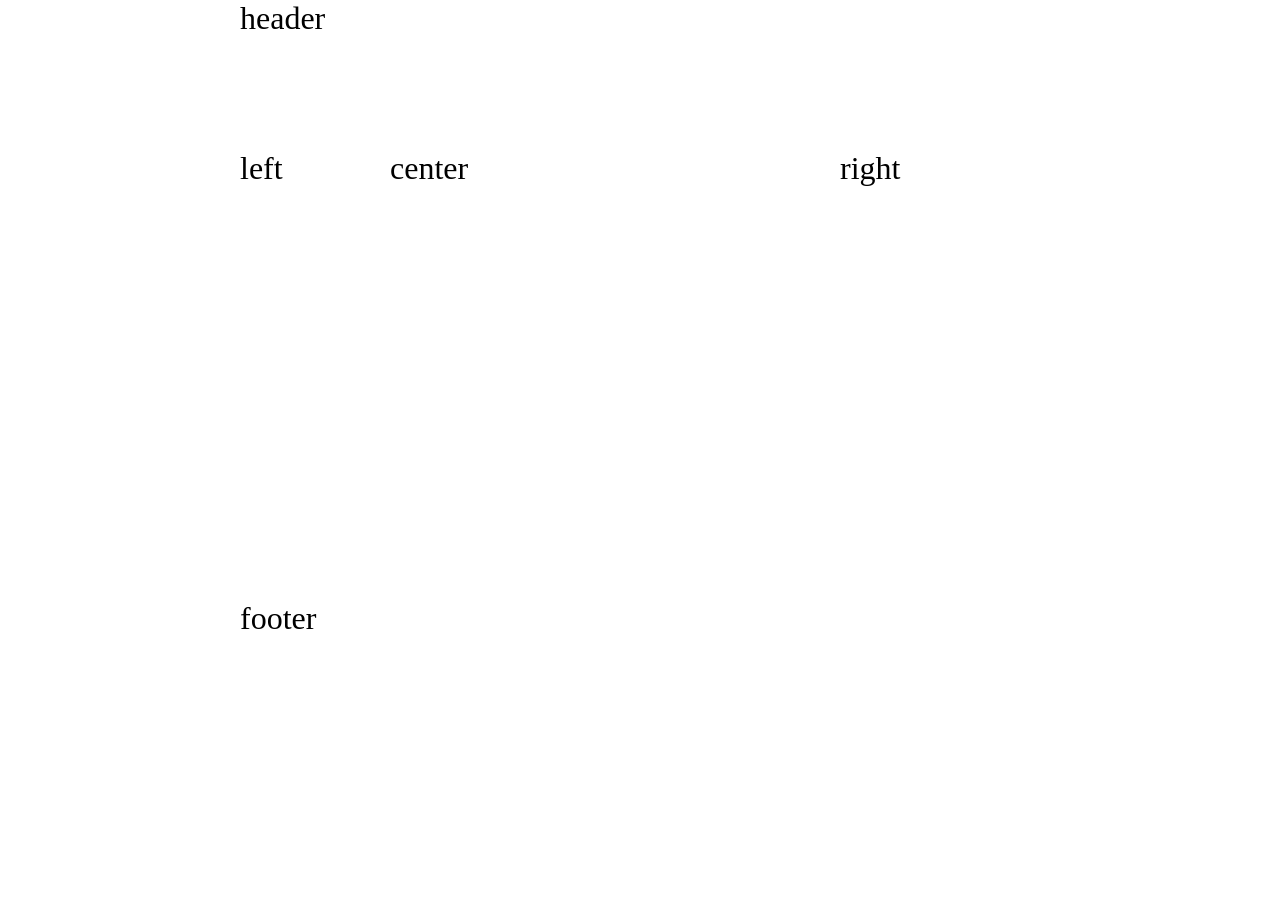
<file: page2/index.html>
<!DOCTYPE html>
<html lang="ja">

<head>
    <meta charset="UTF-8" />
    <title>Document</title>
    <link rel="stylesheet" href="style.css" />
</head>

<body>
    <header>header</header>
    <div>
        <nav>left</nav>
        <main>center</main>
        <aside>right</aside>
    </div>
    <footer>footer</footer>
</body>

</html>
</file>
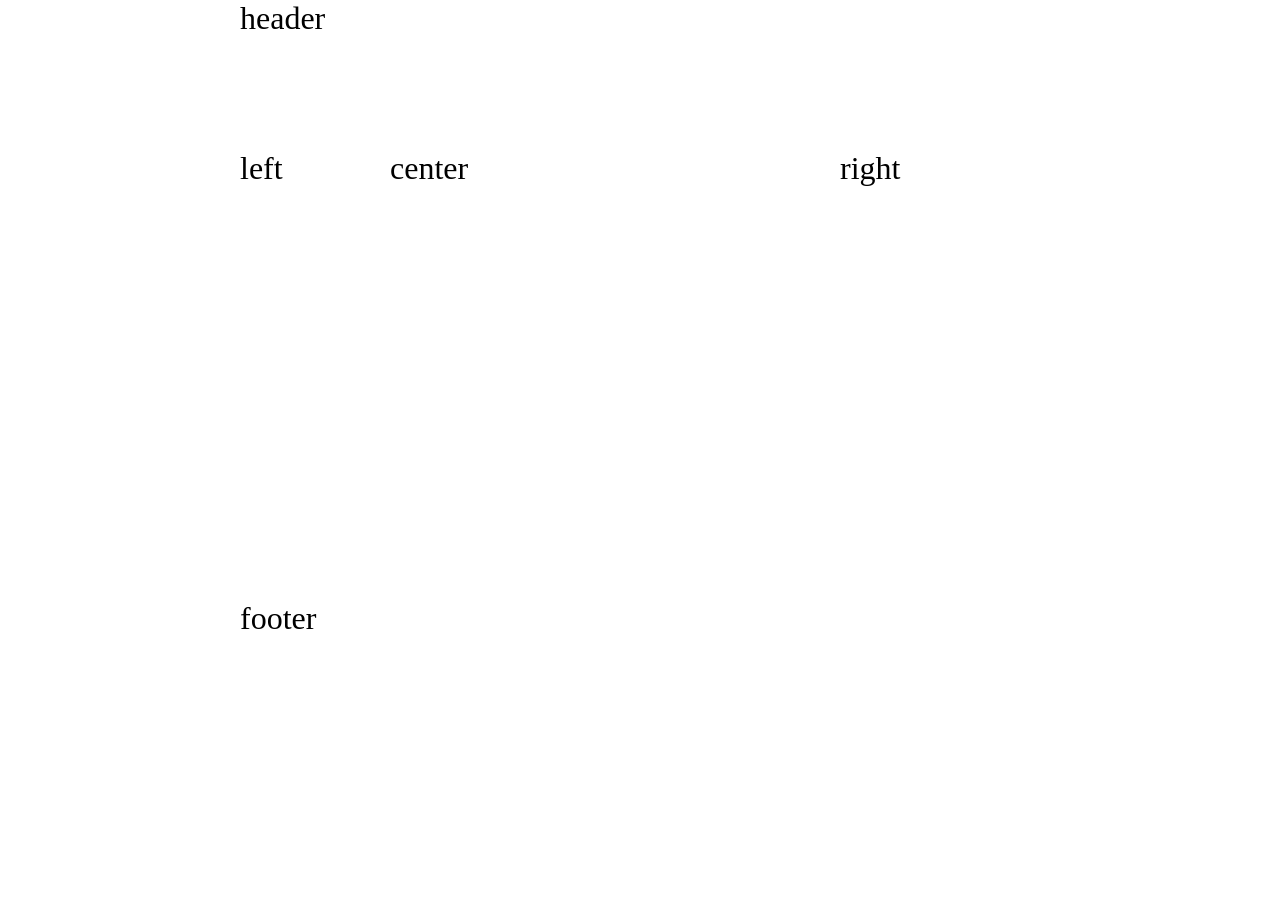
<file: page3/index.html>
<!DOCTYPE html>
<html lang="ja">

<head>
    <meta charset="UTF-8" />
    <title>Document</title>
    <link rel="stylesheet" href="style.css" />
</head>

<body>
    <header>header</header>
    <nav>left</nav>
    <main>center</main>
    <aside>right</aside>
    <footer>footer</footer>
</body>

</html>
</file>
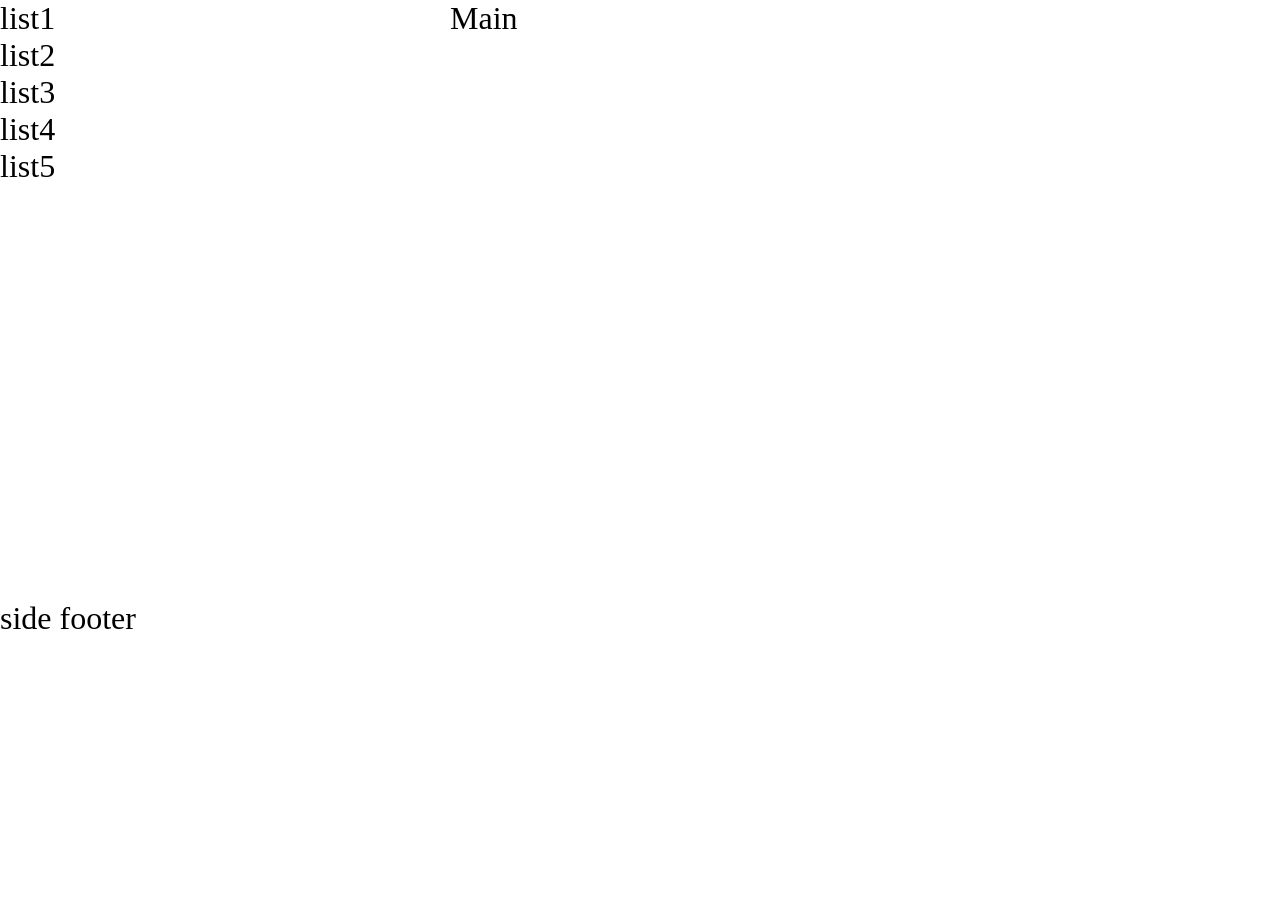
<file: page4/index.html>
<!DOCTYPE html>
<html lang="ja">

<head>
    <meta charset="UTF-8" />
    <title>Document</title>
    <link rel="stylesheet" href="style.css" />
</head>

<body>
    <aside>
        <nav>
            <ul>
                <li>list1</li>
                <li>list2</li>
                <li>list3</li>
                <li>list4</li>
                <li>list5</li>
            </ul>
        </nav>
        <div>
            side footer
        </div>
    </aside>
    <main>
        Main
    </main>
</body>

</html>
</file>
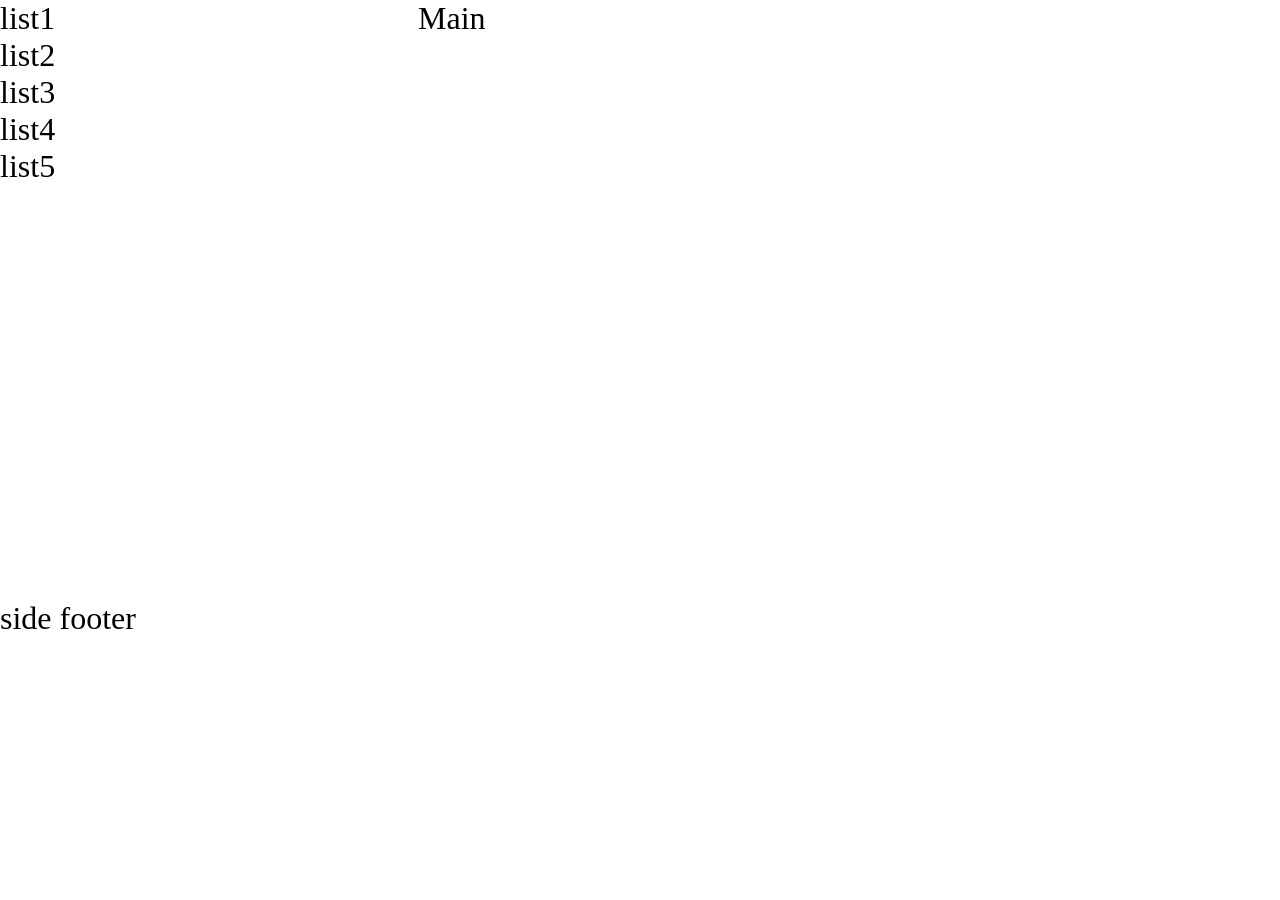
<file: page5/index.html>
<!DOCTYPE html>
<html lang="ja">

<head>
    <meta charset="UTF-8" />
    <title>Document</title>
    <link rel="stylesheet" href="style.css" />
</head>

<body>
    <!-- 🍔 -->
    <input id="menu" type="checkbox" />
    <label for="menu" class="open">🍔</label>
    <label for="menu" class="back"></label>
    <!-- 🍔 -->

    <aside>
        <!-- 🍔 -->
        <label for="menu" class="close">×</label>
        <!-- 🍔 -->

        <nav>
            <ul>
                <li>list1</li>
                <li>list2</li>
                <li>list3</li>
                <li>list4</li>
                <li>list5</li>
            </ul>
        </nav>
        <div>
            side footer
        </div>
    </aside>

    <main>
        Main
    </main>
</body>

</html>
</file>
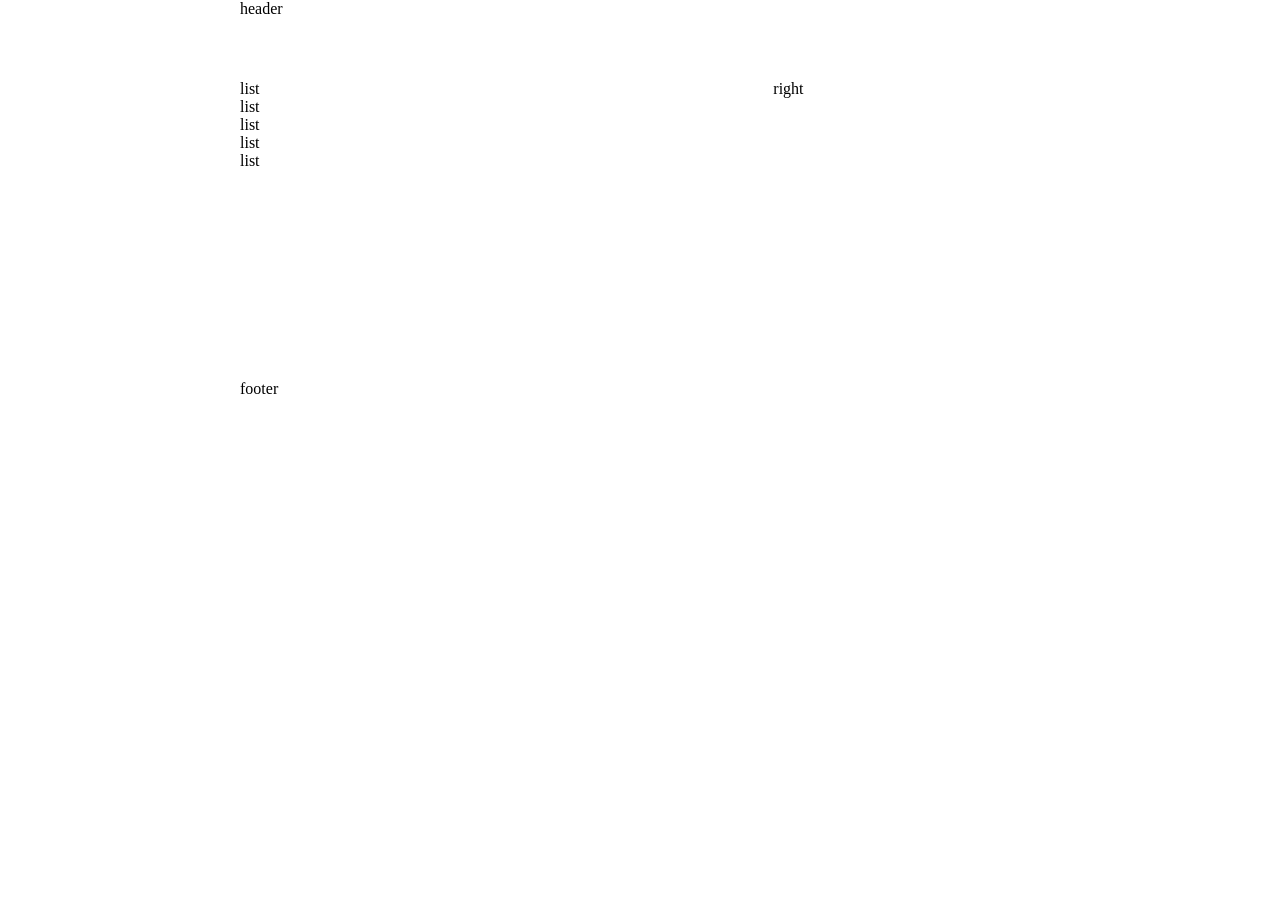
<file: page6/index.html>
<!DOCTYPE html>
<html lang="ja">

<head>
    <meta charset="UTF-8" />
    <title>Document</title>
    <link rel="stylesheet" href="style.css" />
</head>

<body>
    <div class="container">
        <header>header</header>
        <main>
            <div class="left">
                <ul>
                    <li>list</li>
                    <li>list</li>
                    <li>list</li>
                    <li>list</li>
                    <li>list</li>
                </ul>
            </div>
            <div class="right">right</div>
        </main>
        <footer>footer</footer>
    </div>
</body>

</html>
</file>
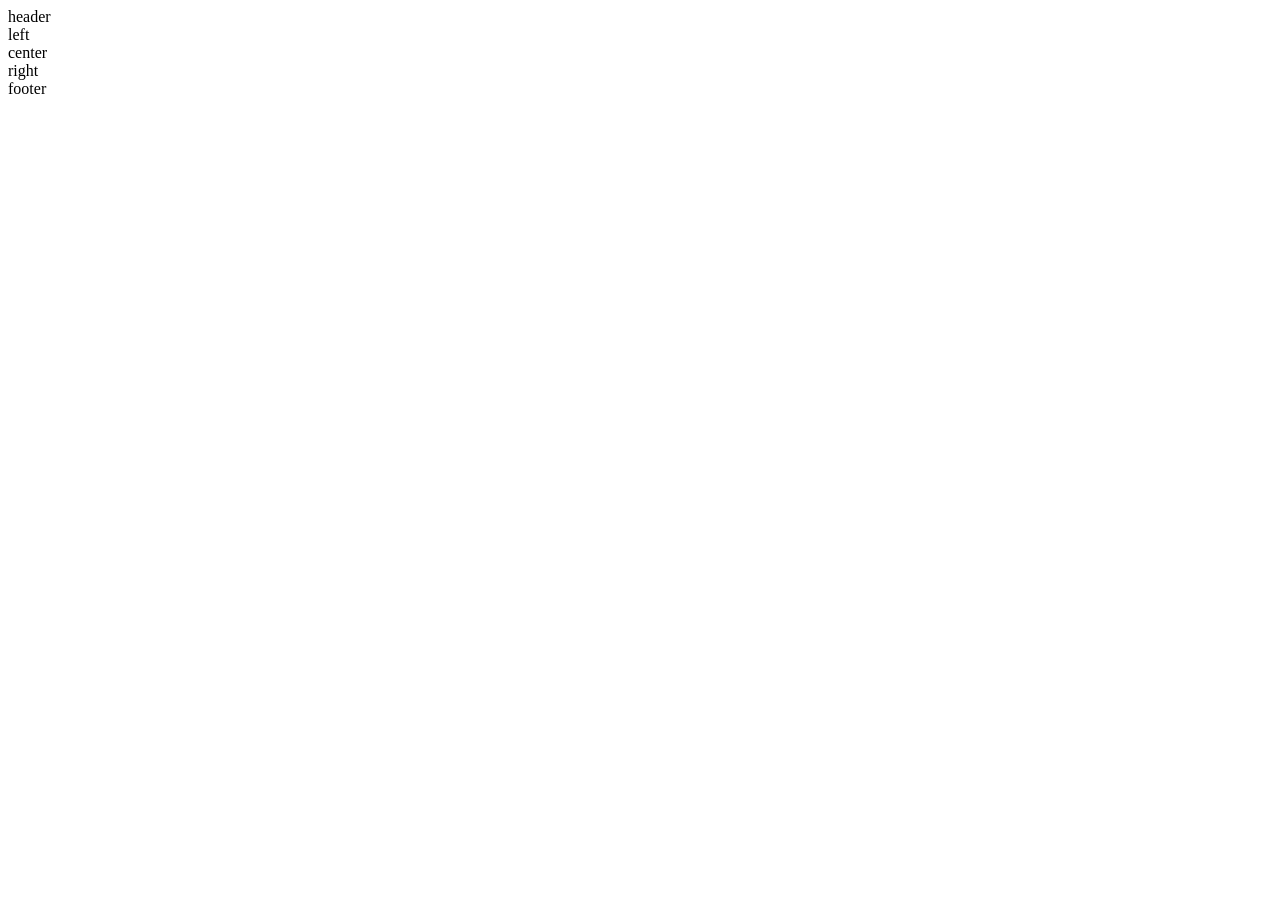
<file: website/index.html>
<!DOCTYPE html>
<html lang="ja">

<head>
    <meta charset="UTF-8" />
    <title>Document</title>
</head>

<body>
    <header>header</header>
    <nav>left</nav>
    <main>center</main>
    <aside>right</aside>
    <footer>footer</footer>
</body>

</html>
</file>
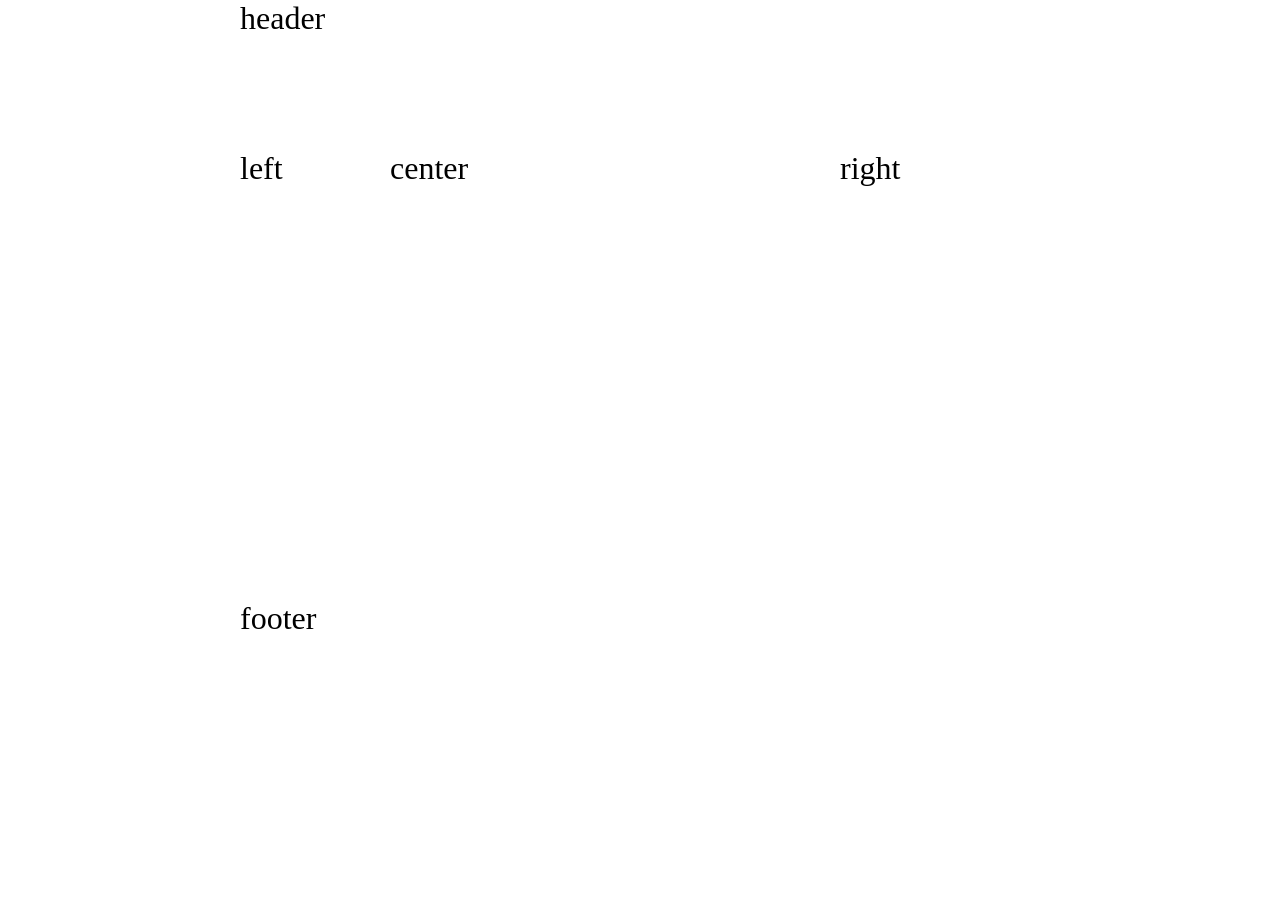
<file: page2/page2.html>
<!DOCTYPE html>
<html lang="ja">

<head>
    <meta charset="UTF-8" />
    <title>Document</title>
    <link rel="stylesheet" href="style2.css" />
</head>

<body>
    <header>header</header>
    <div>
        <nav>left</nav>
        <main>center</main>
        <aside>right</aside>
    </div>
    <footer>footer</footer>
</body>

</html>
</file>
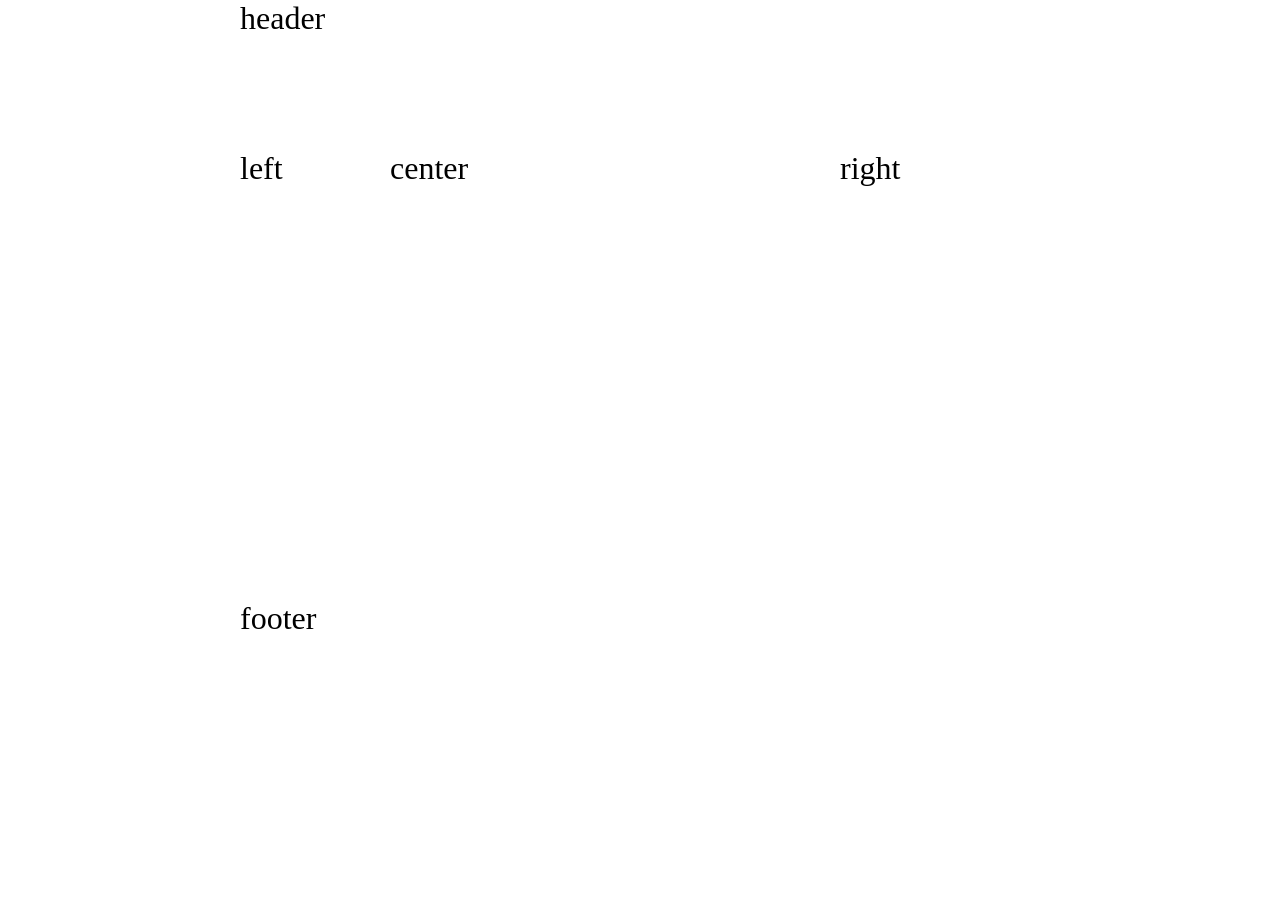
<file: page3/page3.html>
<!DOCTYPE html>
<html lang="ja">

<head>
    <meta charset="UTF-8" />
    <title>Document</title>
    <link rel="stylesheet" href="style3.css" />
</head>

<body>
    <header>header</header>
    <nav>left</nav>
    <main>center</main>
    <aside>right</aside>
    <footer>footer</footer>
</body>

</html>
</file>
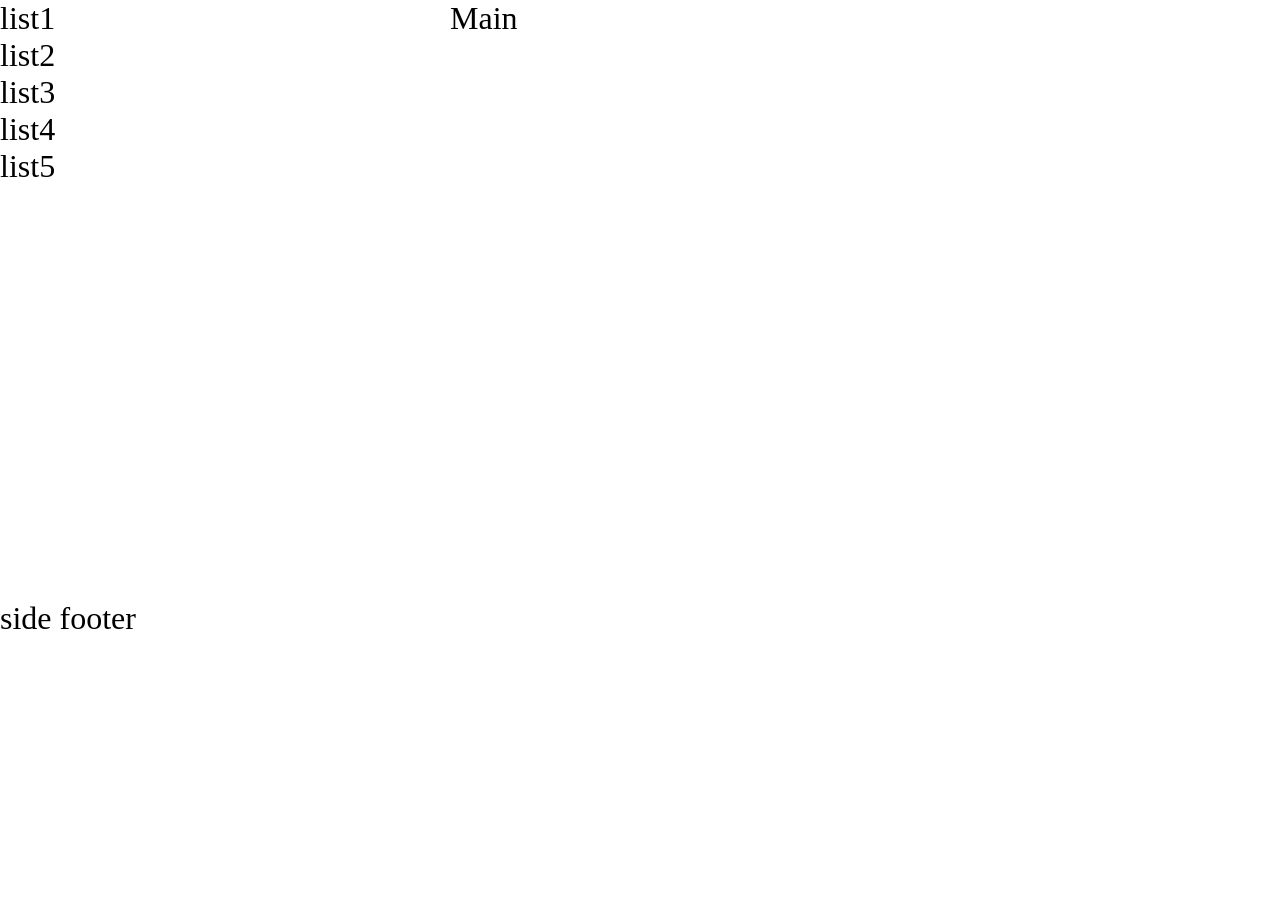
<file: page4/page4.html>
<!DOCTYPE html>
<html lang="ja">

<head>
    <meta charset="UTF-8" />
    <title>Document</title>
    <link rel="stylesheet" href="style4.css" />
</head>

<body>
    <aside>
        <nav>
            <ul>
                <li>list1</li>
                <li>list2</li>
                <li>list3</li>
                <li>list4</li>
                <li>list5</li>
            </ul>
        </nav>
        <div>
            side footer
        </div>
    </aside>
    <main>
        Main
    </main>
</body>

</html>
</file>
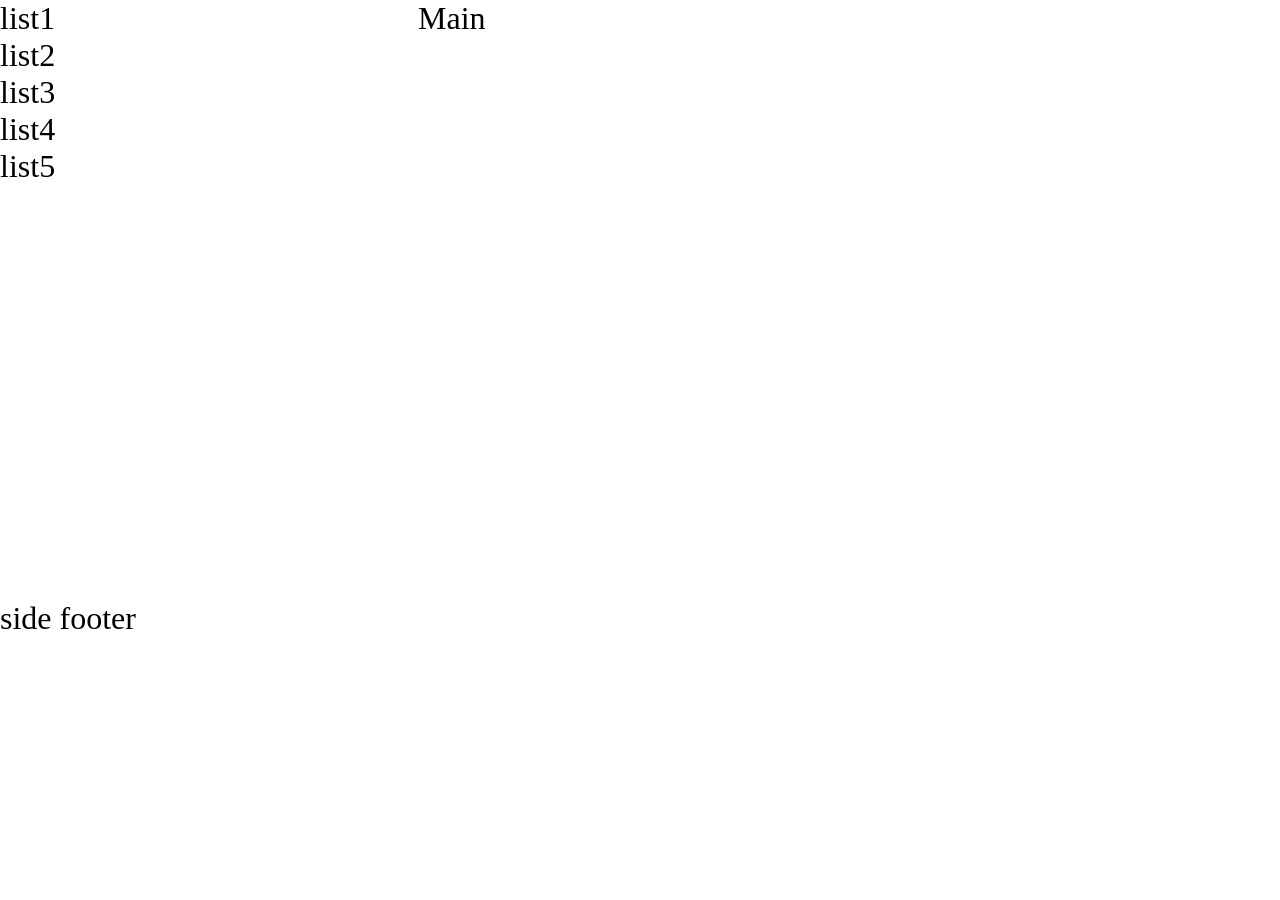
<file: page5/page5.html>
<!DOCTYPE html>
<html lang="ja">

<head>
    <meta charset="UTF-8" />
    <title>Document</title>
    <link rel="stylesheet" href="style5.css" />
</head>

<body>
    <!-- 🍔 -->
    <input id="menu" type="checkbox" />
    <label for="menu" class="open">🍔</label>
    <label for="menu" class="back"></label>
    <!-- 🍔 -->

    <aside>
        <!-- 🍔 -->
        <label for="menu" class="close">×</label>
        <!-- 🍔 -->

        <nav>
            <ul>
                <li>list1</li>
                <li>list2</li>
                <li>list3</li>
                <li>list4</li>
                <li>list5</li>
            </ul>
        </nav>
        <div>
            side footer
        </div>
    </aside>

    <main>
        Main
    </main>
</body>

</html>
</file>
<file: page2/style.css>
body {
    font-size: 2rem;
    width: 800px;
    margin: 0 auto;
    min-height: 100vh;
    display: flex;
    flex-direction: column;
}
header {
    height: 150px;
}
div {
    display: flex;
    flex: 1;
}
main {
    flex: 1;
}
nav {
    width: 150px;
}
aside {
    width: 200px;
}
footer {
    height: 300px;
}
@media screen and (max-width: 1000px) {
    body,
    nav,
    aside {
        width: 100%;
    }
    div {
        flex-direction: column;
    }
    main {
        order: -1;
    }
}
</file>
<file: page3/style.css>
body {
    font-size: 2rem;
    width: 800px;
    margin: 0 auto;
    min-height: 100vh;
    display: grid;
    grid-template:
        "... ...... ...... ...... ...... ...... ..."
        "... header header header header header ..." 150px
        "... ...... ...... ...... ...... ...... ..."
        "... left   ...... center ...... right  ..." 1fr
        "... ...... ...... ...... ...... ...... ..."
        "... footer footer footer footer footer ..." 300px
        "... ...... ...... ...... ...... ...... ..."
        / auto 150px auto 1fr auto 200px auto;
}
header {
    grid-area: header;
}
main {
    grid-area: center;
}
nav {
    grid-area: left;
}
aside {
    grid-area: right;
}
footer {
    grid-area: footer;
}
@media screen and (max-width: 1000px) {
    body {
        grid-template:
            "header" 150px
            "center" 1fr
            "left  "
            "right "
            "footer" 300px;
    }
}
</file>
<file: page4/style.css>
body {
    margin: 0;
    display: flex;
    font-size: 2rem;
    min-height: 100vh;
}
main {
    width: 700px;
    margin: 0 auto;
    /* flex: 1; */
}
aside {
    width: 25%;
    min-width: 250px;
    display: flex;
    flex-direction: column;
}
ul {
    list-style: none;
    padding: 0;
    margin: 0;
}
div {
    margin-top: auto;
    height: 300px;
}
</file>
<file: page5/style.css>
body {
    margin: 0;
    display: flex;
    font-size: 2rem;
    min-height: 100vh;
}
main {
    width: 700px;
    margin: 0 auto;
}
aside {
    width: 20%;
    min-width: 250px;
    display: flex;
    flex-direction: column;
}
ul {
    list-style: none;
    padding: 0;
    margin: 0;
}
div {
    margin-top: auto;
    height: 300px;
}

/* 🍔 */
.open,
.close {
    display: none;
}
input[type="checkbox"] {
    position: absolute;
    left: -50vw;
}
/* 🍔 */

@media screen and (max-width: 1000px) {
    main {
        width: 100%;
        padding-top: 50px;
    }
    /* 🍔 */
    .open,
    .close {
        display: block;
    }
    .open {
        position: absolute;
    }
    aside {
        position: absolute;
        left: -250px;
        height: 100%;
        transition: all 0.2s;
        background: #ffffff;
    }
    input[type="checkbox"]:checked ~ aside {
        left: 0;
    }
    input[type="checkbox"]:checked ~ .back {
        position: absolute;
        width: 100%;
        height: 100%;
        background: rgba(0, 0, 0, 0.8) !important;
    }
    /* 🍔 */
}
</file>
<file: page6/style.css>
body {
  margin: 0;
}
.container {
  width: 800px;
  margin: 0 auto;
}
header {
  height: 80px;
}
main {
  height: 300px;
  display: flex;
}
.left {
  flex: 2;
}
.left ul {
  margin: 0;
  padding: 0;
  list-style: none;
}
.right {
  flex: 1;
}
footer {
  height: 120px;
}
</file>
<file: page2/style2.css>
body {
    font-size: 2rem;
    width: 800px;
    margin: 0 auto;
    min-height: 100vh;
    display: flex;
    flex-direction: column;
}
header {
    height: 150px;
}
div {
    display: flex;
    flex: 1;
}
main {
    flex: 1;
}
nav {
    width: 150px;
}
aside {
    width: 200px;
}
footer {
    height: 300px;
}
@media screen and (max-width: 1000px) {
    body,
    nav,
    aside {
        width: 100%;
    }
    div {
        flex-direction: column;
    }
    main {
        order: -1;
    }
}
</file>
<file: page3/style3.css>
body {
    font-size: 2rem;
    width: 800px;
    margin: 0 auto;
    min-height: 100vh;
    display: grid;
    grid-template:
        "... ...... ...... ...... ...... ...... ..."
        "... header header header header header ..." 150px
        "... ...... ...... ...... ...... ...... ..."
        "... left   ...... center ...... right  ..." 1fr
        "... ...... ...... ...... ...... ...... ..."
        "... footer footer footer footer footer ..." 300px
        "... ...... ...... ...... ...... ...... ..."
        / auto 150px auto 1fr auto 200px auto;
}
header {
    grid-area: header;
}
main {
    grid-area: center;
}
nav {
    grid-area: left;
}
aside {
    grid-area: right;
}
footer {
    grid-area: footer;
}
@media screen and (max-width: 1000px) {
    body {
        grid-template:
            "header" 150px
            "center" 1fr
            "left  "
            "right "
            "footer" 300px;
    }
}
</file>
<file: page4/style4.css>
body {
    margin: 0;
    display: flex;
    font-size: 2rem;
    min-height: 100vh;
}
main {
    width: 700px;
    margin: 0 auto;
    /* flex: 1; */
}
aside {
    width: 25%;
    min-width: 250px;
    display: flex;
    flex-direction: column;
}
ul {
    list-style: none;
    padding: 0;
    margin: 0;
}
div {
    margin-top: auto;
    height: 300px;
}
</file>
<file: page5/style5.css>
body {
    margin: 0;
    display: flex;
    font-size: 2rem;
    min-height: 100vh;
}
main {
    width: 700px;
    margin: 0 auto;
}
aside {
    width: 20%;
    min-width: 250px;
    display: flex;
    flex-direction: column;
}
ul {
    list-style: none;
    padding: 0;
    margin: 0;
}
div {
    margin-top: auto;
    height: 300px;
}

/* 🍔 */
.open,
.close {
    display: none;
}
input[type="checkbox"] {
    position: absolute;
    left: -50vw;
}
/* 🍔 */

@media screen and (max-width: 1000px) {
    main {
        width: 100%;
        padding-top: 50px;
    }
    /* 🍔 */
    .open,
    .close {
        display: block;
    }
    .open {
        position: absolute;
    }
    aside {
        position: absolute;
        left: -250px;
        height: 100%;
        transition: all 0.2s;
        background: #ffffff;
    }
    input[type="checkbox"]:checked ~ aside {
        left: 0;
    }
    input[type="checkbox"]:checked ~ .back {
        position: absolute;
        width: 100%;
        height: 100%;
        background: rgba(0, 0, 0, 0.8) !important;
    }
    /* 🍔 */
}
</file>
